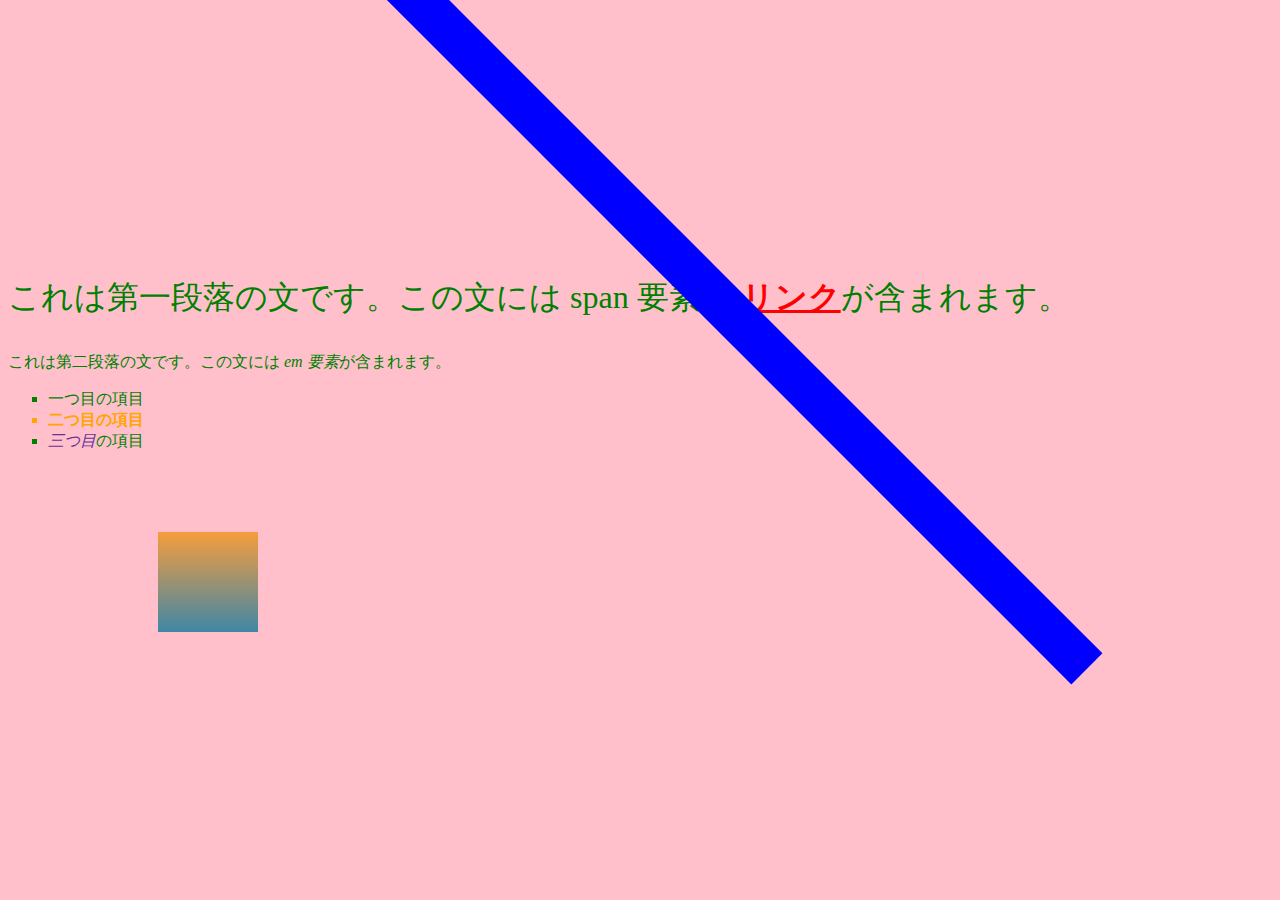
<file: index.html>
<!doctype html>
<html lang="ja">
<head>
    <meta charset="utf-8">
    <title>CSS 入門</title>
    <link rel="stylesheet" href="styles.css">
    <link rel="stylesheet" href="styles2.css">
</head>

<body>
    
    <h1>見出し１です</h1>

    <p>これは第一段落の文です。この文には <span>span 要素</span> 
と<a href="http://example.com">リンク</a>が含まれます。</p>

    <p>これは第二段落の文です。この文には <em>em 要素</em>が含まれます。</p>

    <ul>
        <li>一つ目の項目</li>
        <li class="special">二つ目の項目</li>
        <li><em>三つ目</em>の項目</li>
    </ul>

    <div class="box"></div>

</body>

</html>
</file>
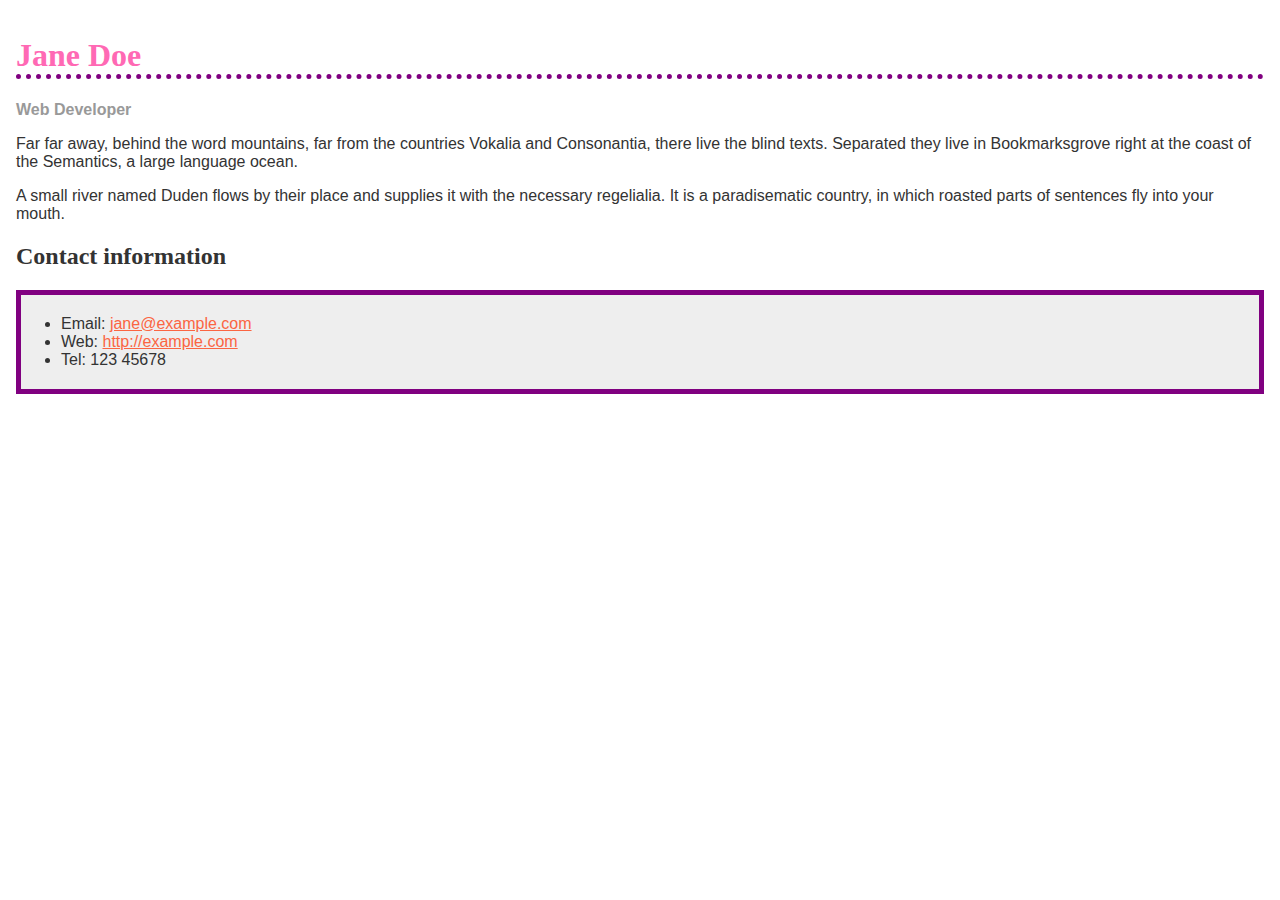
<file: css-first-step/index2.html>
<!doctype html>
<html lang="en">

  <head>
    <meta charset="utf-8">
    <title>Formatting a biography</title>
    <style>
      body {
        background-color: #fff;
        color: #333;
        font-family: Arial, Helvetica, sans-serif;
        padding: 1em;
        margin: 0;
      }

      h1 {
        color: hotpink;
        font-size: 2em;
        font-family: Georgia, 'Times New Roman', Times, serif;
        border-bottom: 5px dotted purple;
      }

      h2 {
        font-size: 1.5em;
        font-family: italic;
      }

      .job-title {
        color: #999999;
        font-weight: bold;
      }

      a:link,
      a:visited {
        color: #fb6542;
      }

      a:hover {
        text-decoration: none;
      }

      ul {
        background-color: #eeeeee;
        border: solid  5px purple;
        padding-top: 20px;
        padding-bottom: 20px;
      }
    </style>
  </head>

  <body>

    <h1>Jane Doe</h1>
    <div class="job-title">Web Developer</div>
    <p>Far far away, behind the word mountains, far from the countries Vokalia and Consonantia, there live the blind texts. Separated they live in Bookmarksgrove right at the coast of the Semantics, a large language ocean.</p>

    <p>A small river named Duden flows by their place and supplies it with the necessary regelialia. It is a paradisematic country, in which roasted parts of sentences fly into your mouth.
    </p>

    <h2>Contact information</h2>
    <ul>
      <li>Email:
        <a href="mailto:jane@example.com">jane@example.com</a>
      </li>
      <li>Web:
        <a href="http://example.com">http://example.com</a>
      </li>
      <li>Tel: 123 45678</li>
    </ul>

  </body>

</html>
</file>
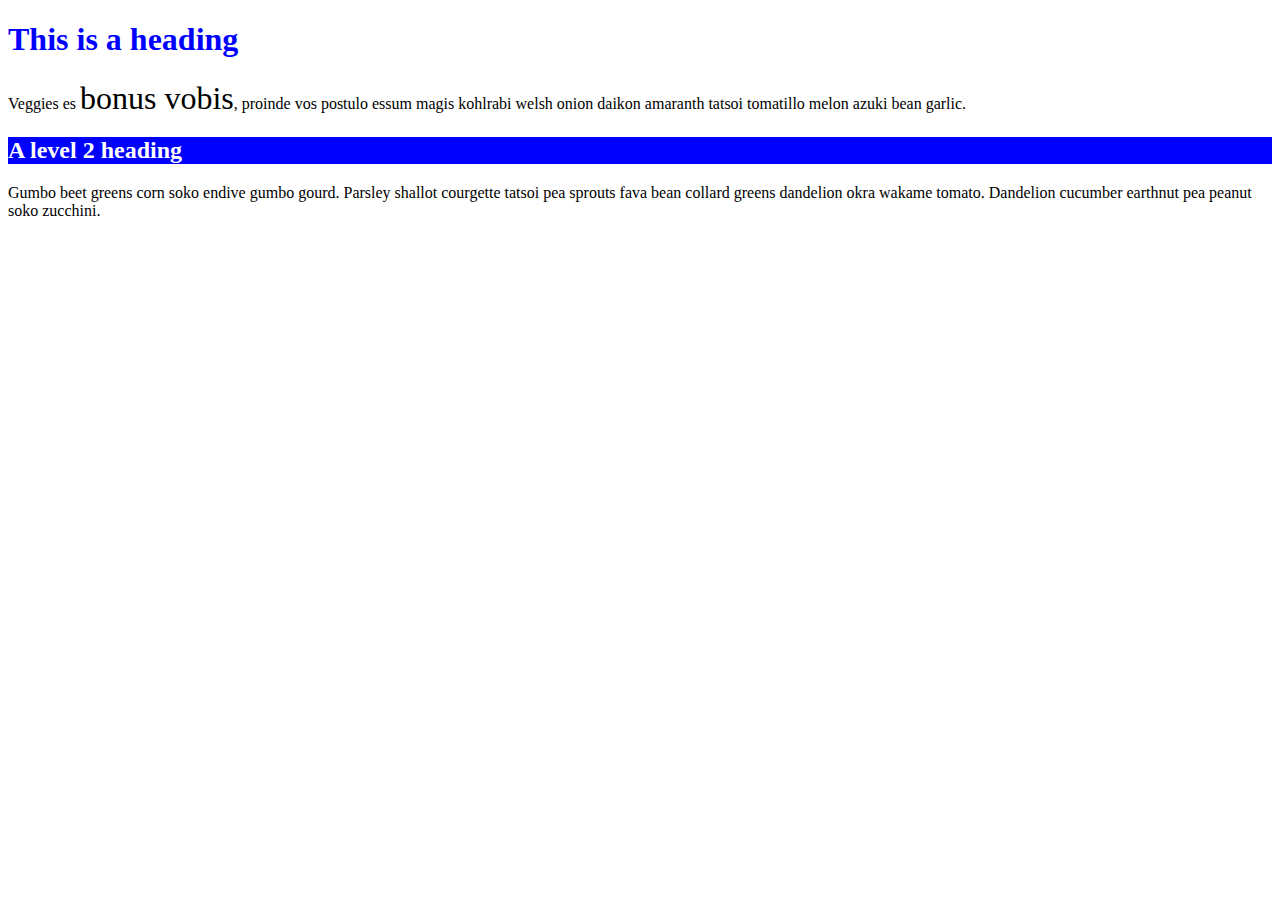
<file: selectorsTest/index1.html>
<!DOCTYPE html>
<html lang="en">
<head>
  <meta charset="UTF-8">
  <meta name="viewport" content="width=device-width, initial-scale=1.0">
  <title>test</title>
</head>
<body>
  <style>
    h1 {
      color: blue;
    }
    h2 {
      background-color: blue;
      color: white;
    }
    span {
      font-size: 200%;
    }
  </style>
  <div class="container">
    <h1>This is a heading</h1>
    <p>Veggies es <span>bonus vobis</span>, proinde vos postulo essum magis kohlrabi welsh onion daikon amaranth tatsoi tomatillo melon azuki bean garlic.</p>
    <h2>A level 2 heading</h2>
    <p>Gumbo beet greens corn soko endive gumbo gourd. Parsley shallot courgette tatsoi pea sprouts fava bean collard greens dandelion okra wakame tomato. Dandelion cucumber earthnut pea peanut soko zucchini.</p>

  </div>
</body>
</html>
</file>
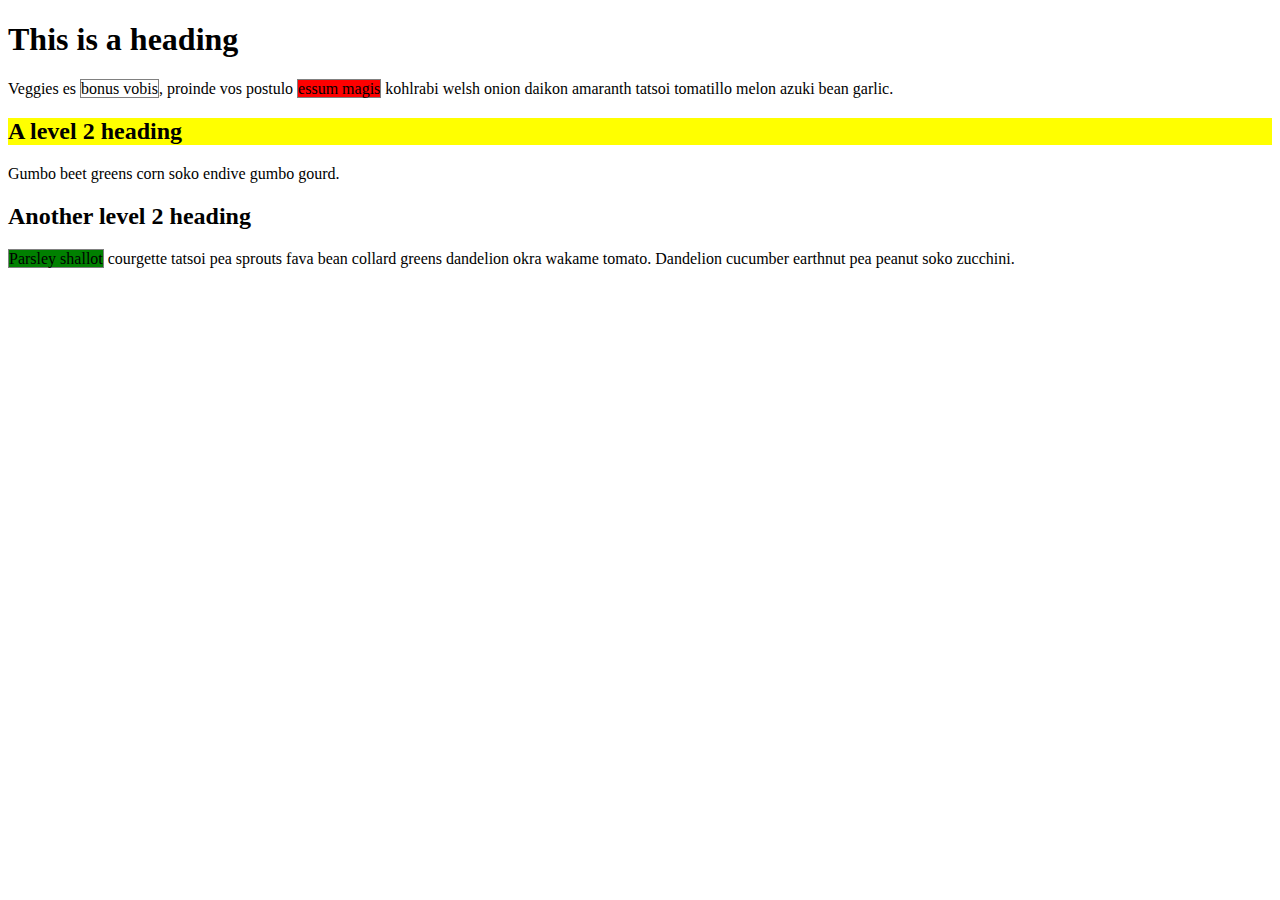
<file: selectorsTest/index2.html>
<!DOCTYPE html>
<html lang="en">
<head>
  <meta charset="UTF-8">
  <meta name="viewport" content="width=device-width, initial-scale=1.0">
  <title>test2</title>
</head>
<body>
  <style>
    #special {
      background-color: yellow;
    }
    span[class~='alert'] {
      border: 1px solid gray;
    }
    span[class*='alert stop'] {
      background-color: red;
    }
    span[class*='alert go'] {
      background-color: green;
    }
  </style>
  <div class="container">
    <h1>This is a heading</h1>
    <p>Veggies es <span class="alert">bonus vobis</span>, proinde vos postulo <span class="alert stop">essum magis</span> kohlrabi welsh onion daikon amaranth tatsoi tomatillo melon azuki bean garlic.</p>
    <h2 id="special">A level 2 heading</h2>
    <p>Gumbo beet greens corn soko endive gumbo gourd.</p>
    <h2>Another level 2 heading</h2>
    <p><span class="alert go">Parsley shallot</span> courgette tatsoi pea sprouts fava bean collard greens dandelion okra wakame tomato. Dandelion cucumber earthnut pea peanut soko zucchini.</p>

  </div>
    
</body>
</html>
</file>
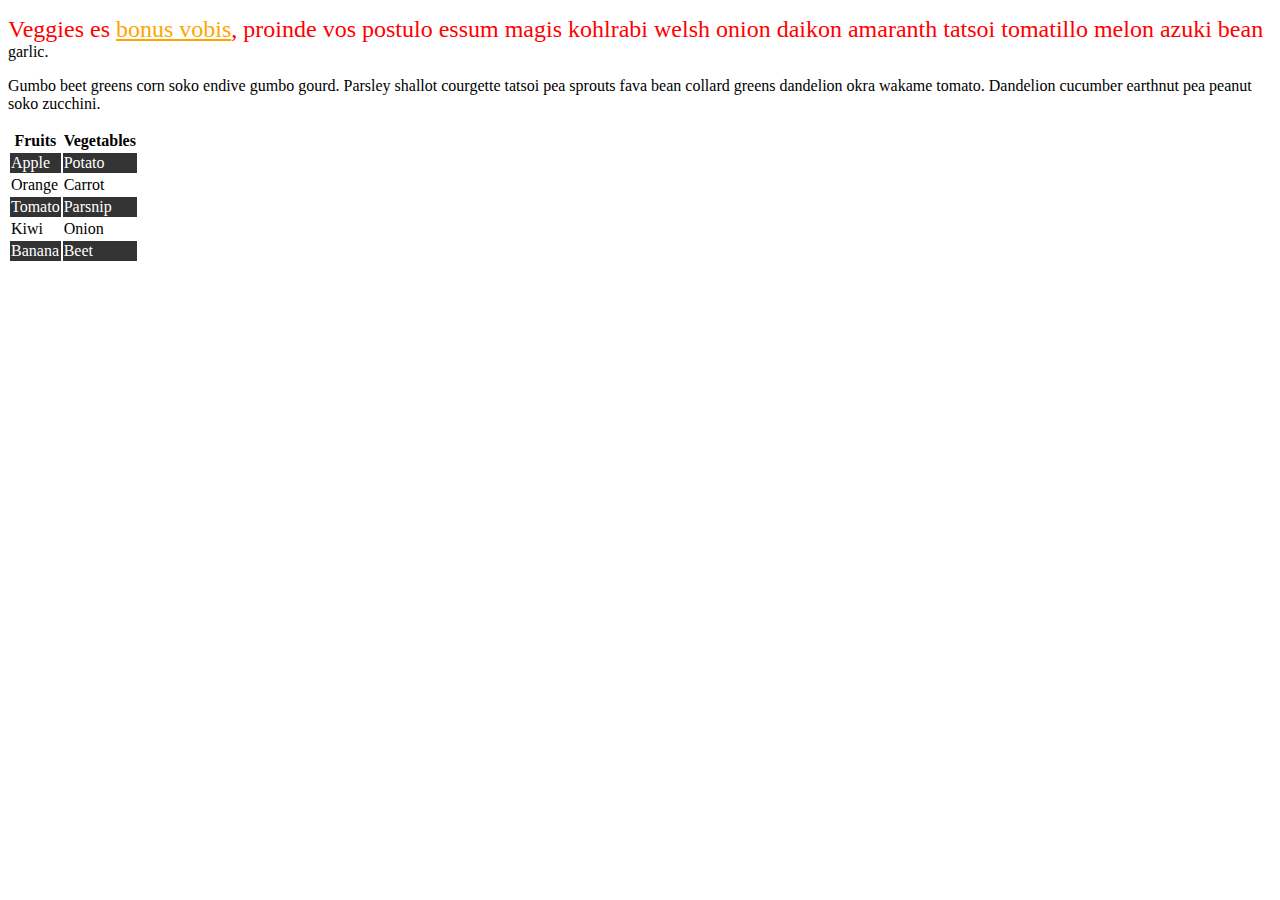
<file: selectorsTest/index3.html>
<!DOCTYPE html>
<html lang="en">
<head>
  <meta charset="UTF-8">
  <meta name="viewport" content="width=device-width, initial-scale=1.0">
  <title>test2</title>
</head>
<body>
  <style>
    .container p:first-child::first-line {
      font-size: 150%;
      color: red;
    }
    .container a{
      color: orange;
    }
    .container a:visited{
      color: green;
    }
    .container a:hover{
      text-decoration: none;
    }
    .container table tr:nth-child(2n) {
      background-color: #333;
      color: #fff;
    }
  </style>
  <div class="container">
    <p>Veggies es <a href="http://example.com">bonus vobis</a>, proinde vos postulo essum magis kohlrabi welsh onion daikon amaranth tatsoi tomatillo melon azuki bean garlic.</p>
    <p>Gumbo beet greens corn soko endive gumbo gourd. Parsley shallot courgette tatsoi pea sprouts fava bean collard greens dandelion okra wakame tomato. Dandelion cucumber earthnut pea peanut soko zucchini.</p>
    <table>
      <tr>
        <th>Fruits</th>
        <th>Vegetables</th>
      </tr>
      <tr>
        <td>Apple</td>
        <td>Potato</td>
      </tr>
      <tr>
        <td>Orange</td>
        <td>Carrot</td>
      </tr>
      <tr>
        <td>Tomato</td>
        <td>Parsnip</td>
      </tr>
      <tr>
        <td>Kiwi</td>
        <td>Onion</td>
      </tr>
      <tr>
        <td>Banana</td>
        <td>Beet</td>
      </tr>
    </table>
  </div>
    
</body>
</html>
</file>
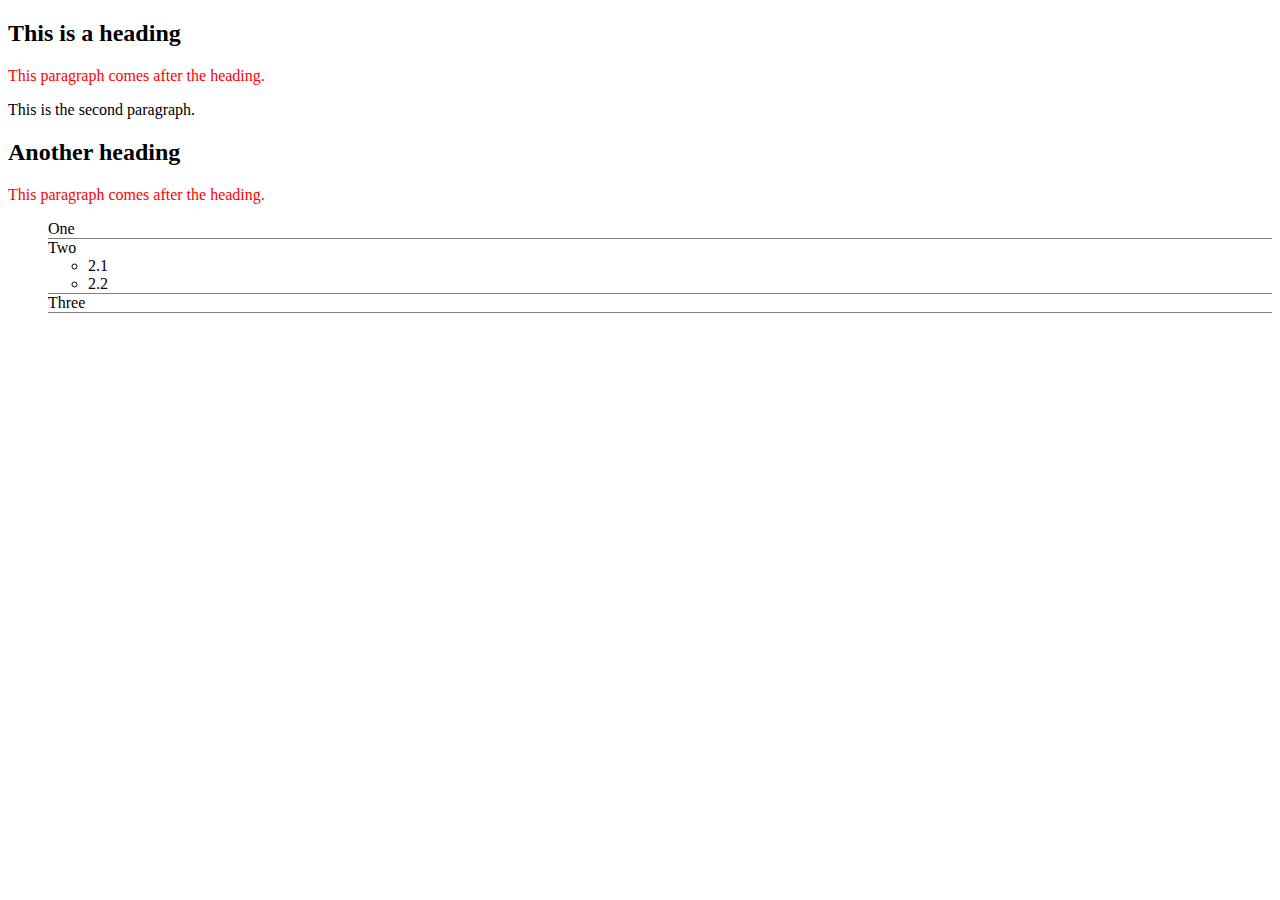
<file: selectorsTest/index4.html>
<!DOCTYPE html>
<html lang="en">
<head>
  <meta charset="UTF-8">
  <meta name="viewport" content="width=device-width, initial-scale=1.0">
  <title>test2</title>
</head>
<body>
  <style>
    h2 + p {
      color: red;
    }
    .list {
      list-style: none;
    }
    .list > li {
      border-bottom: 1px solid gray;
    }
  </style>
  <div class="container">
    <h2>This is a heading</h2>
        <p>This paragraph comes after the heading.</p>
        <p>This is the second paragraph.</p>

        <h2>Another heading</h2>
        <p>This paragraph comes after the heading.</p>

        <ul class="list">
          <li>One</li>
          <li>Two
            <ul>
              <li>2.1</li>
              <li>2.2</li>
            </ul>
          </li>
          <li>Three</li>
        </ul>

  </div>
    
</body>
</html>
</file>
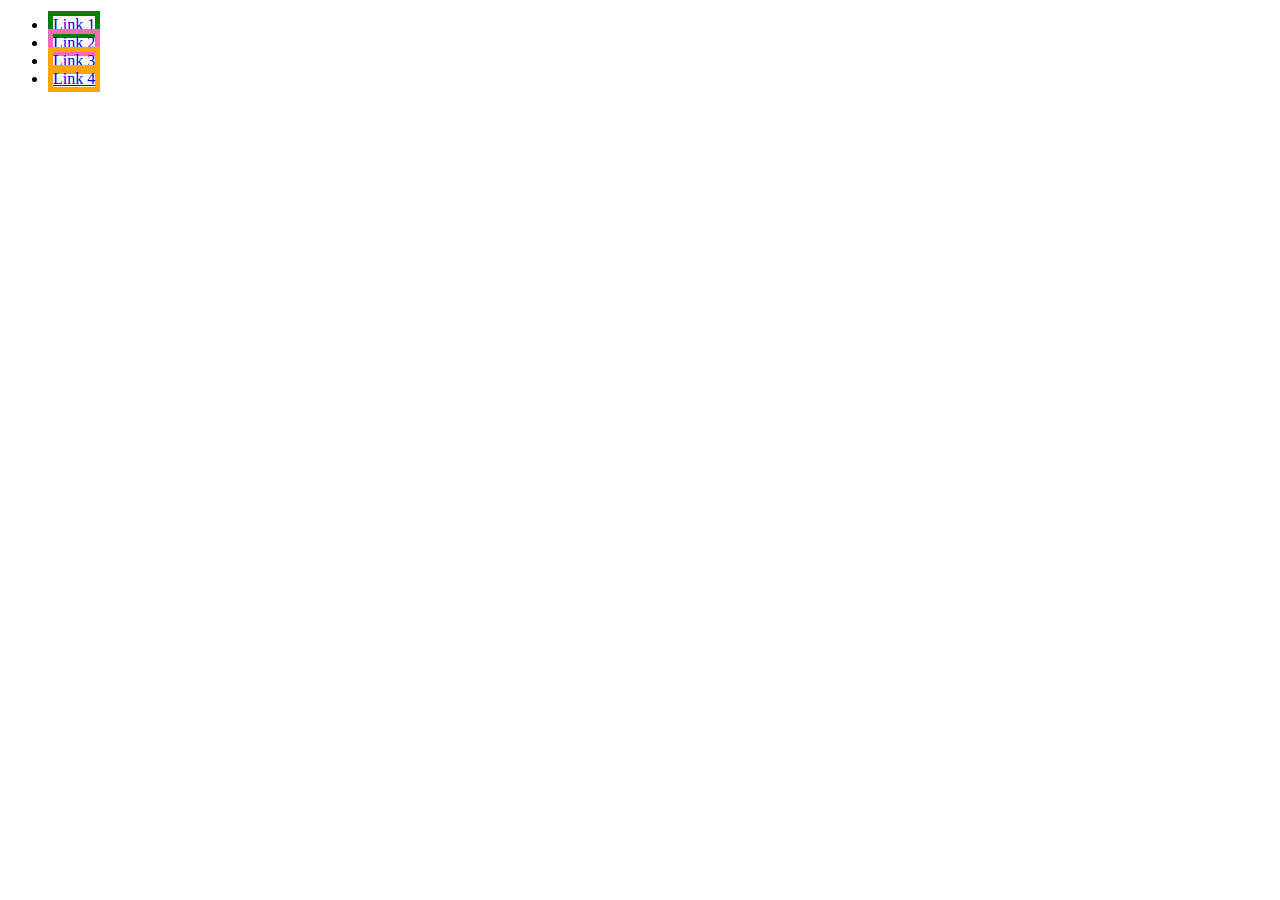
<file: selectorsTest/index5.html>
<!DOCTYPE html>
<html lang="en">
<head>
  <meta charset="UTF-8">
  <meta name="viewport" content="width=device-width, initial-scale=1.0">
  <title>test2</title>
</head>
<body>
  <style>
    a {
      border: 5px solid grey;
    }
    a[title] {
      border-color: hotpink;
    }
    a[href*='contact'] {
      border-color: orange;
    }
    a[href^='https'] {
      border-color: green;
    }
  </style>
  <ul>
    <li><a href="https://example.com">Link 1</a></li>
    <li><a href="http://example.com" title="Visit example.com">Link 2</a></li>
    <li><a href="/contact">Link 3</a></li>
    <li><a href="../contact/index.html">Link 4</a></li>
  </ul>

    
</body>
</html>
</file>
<file: styles.css>
h1 {
  color: red;
}

p, li {
  color: green;
}

li {
  list-style-type: square;
}

li.special,
span.special {
  color: orange;
  font-weight: bold;
}

li em {
  color: rebeccapurple;
}

h1 + p {
  font-size: 200%;
}

a:link {
  color: red;
  font-weight: bold;
}

a:visited {
  color: blue;
}

a:hover {
  text-decoration: none;
}

body h1 + p .special {
  color: yellow;
  background-color: black;
  padding: 5px;
}
</file>
<file: styles2.css>
.box {
  margin: 30px;
  width: 100px;
  height: 100px;
  background-color: rebeccapurple;
  background-image: linear-gradient(#f69d3c, #3f87a6);
  transform: translate(120px, 50px);
}

h1 {
  margin-top: 200px;
  background-color: blue;
  transform: rotate(45deg);
}

body {
  background-color: pink;
}

@media (max-width: 50em) {
  body {
    background-color: blue;
  }
}
</file>
